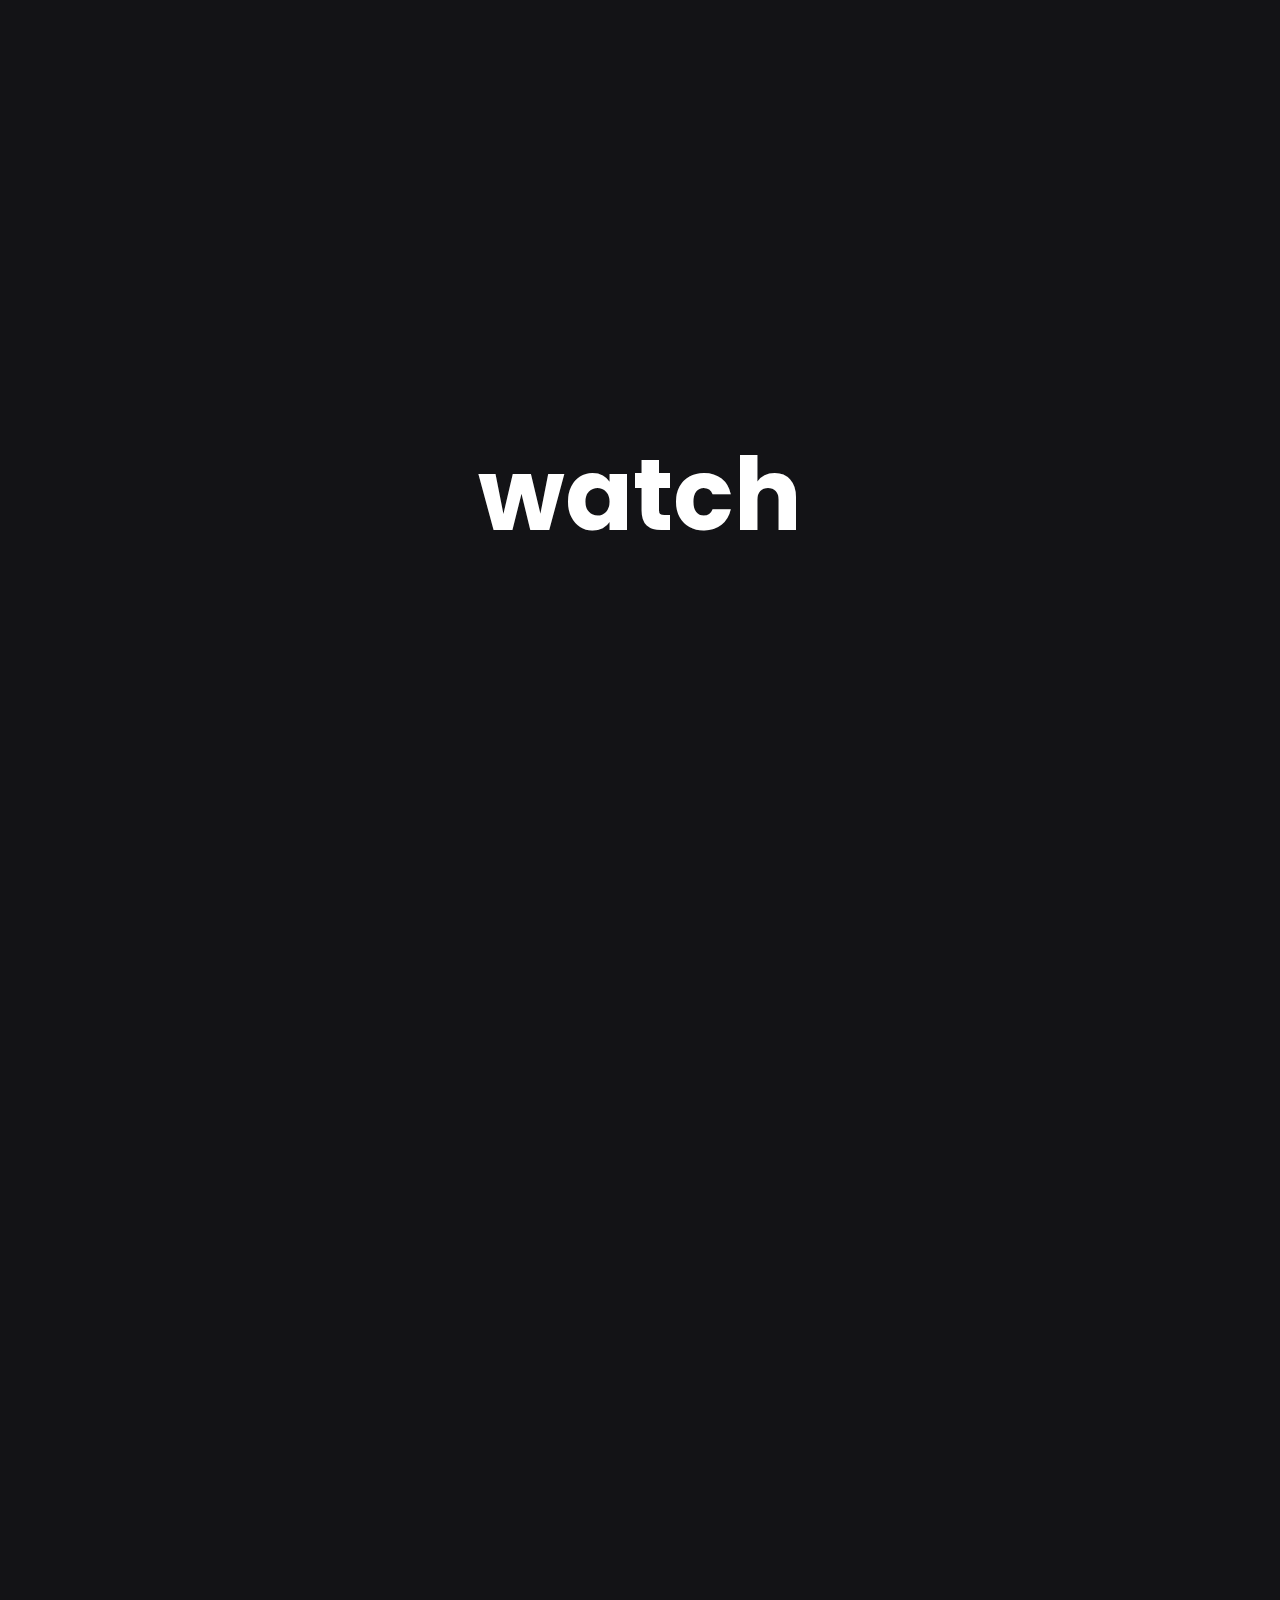
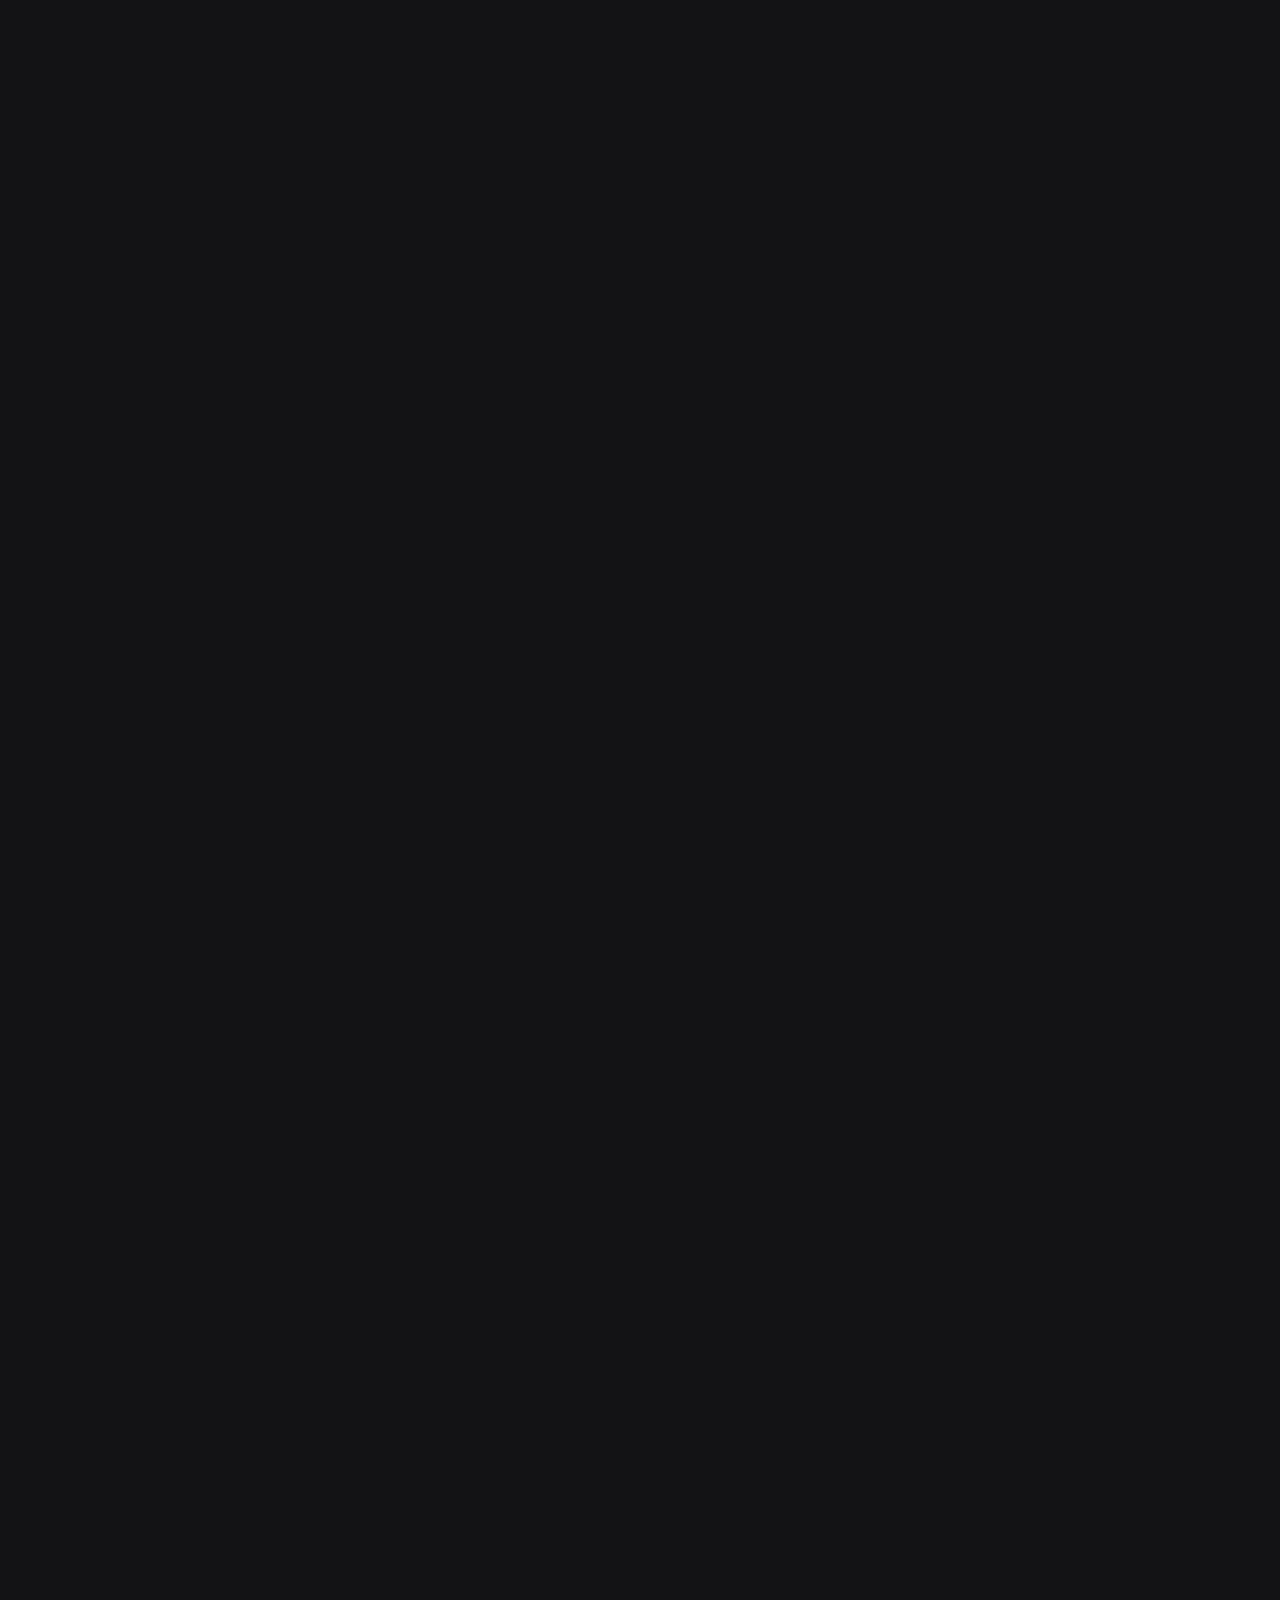
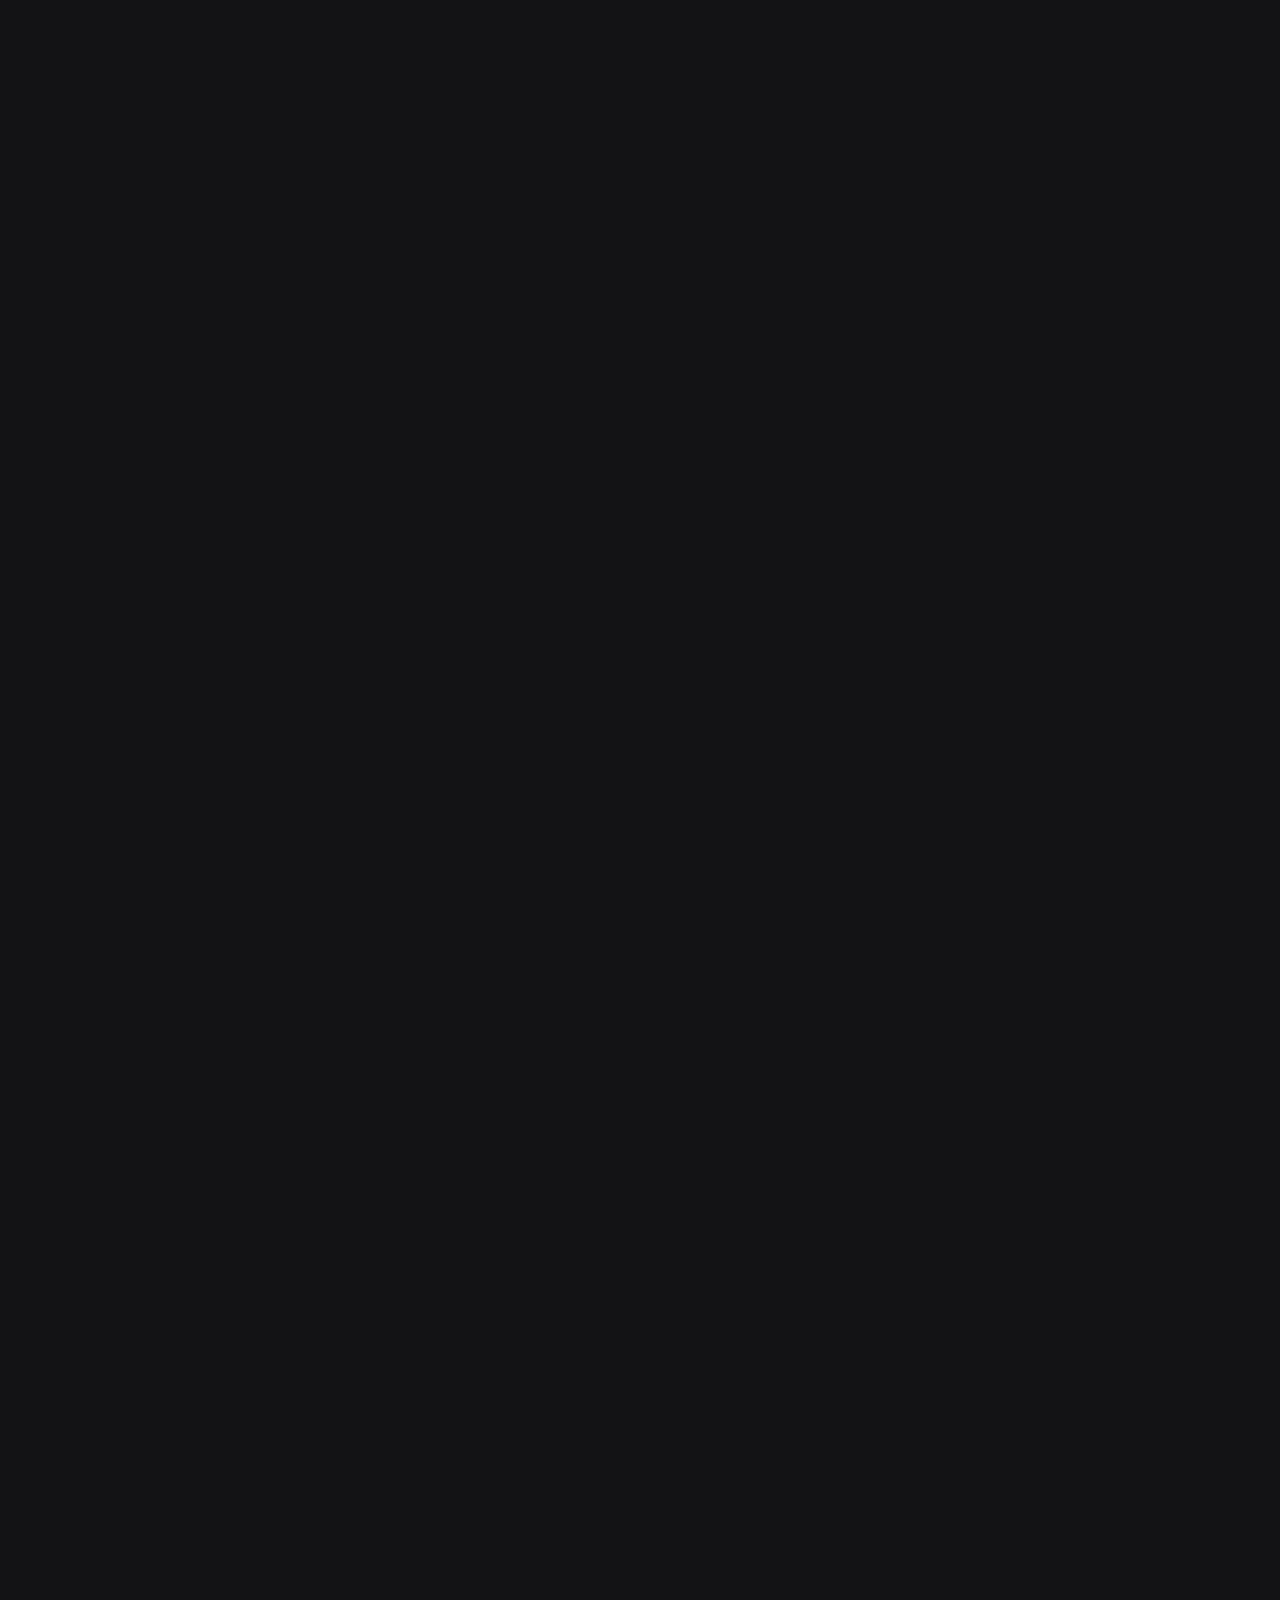
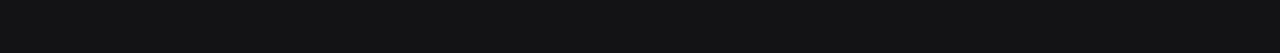
<file: index.html>
<!DOCTYPE html>
<html lang="en">
    <head>
        <meta charset="UTF-8">
        <meta name="viewport" content="width=device-width, initial-scale=1.0">
        <title>Document</title>

        <link rel="stylesheet" href="horror.css">
        <script defer src="app.js"></script>
    </head>

    <body>
        <section class="hidden">
            <h1>watch</h1>
        </section>

        <section class="hidden">
            <h1>your</h1>
        </section>

        <section class="hidden">
            <h2>back.</h2>
        </section>

        <section class="hidden">
            <p style="color:#880808;
            font-size: 20vw;">ECHOES IN THE HOLLOW</p>
            <p style="font-size: 10vw;">11.11.24</p>
            <p style="font-size: 3vw;"> When a group of friends discovers an abandoned asylum in Harrow's Hollow, they awaken a malevolent force and must confront their darkest fears to survive the night.</p>
            <p style="font-size: 8vw;">A CODY SWEDE MOVIE</p>
        </section>
    </body>
</html>
</file>
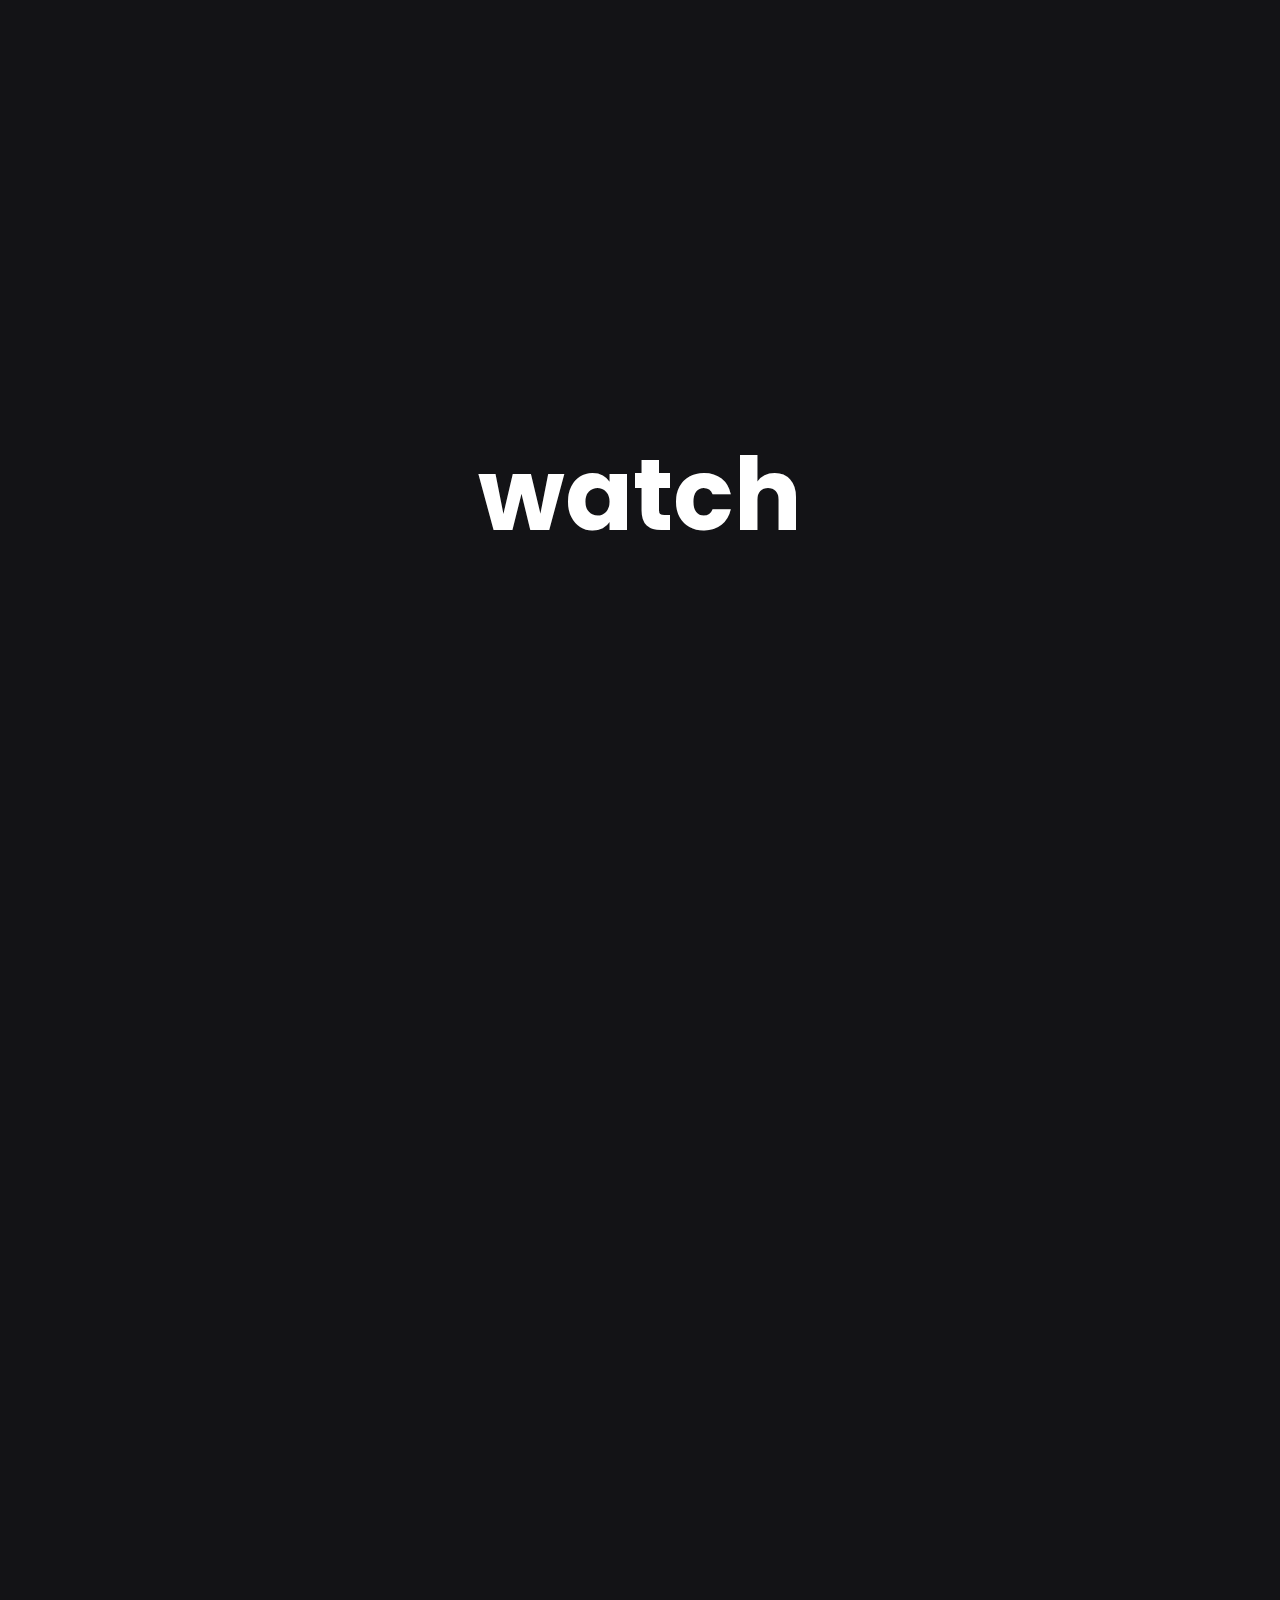
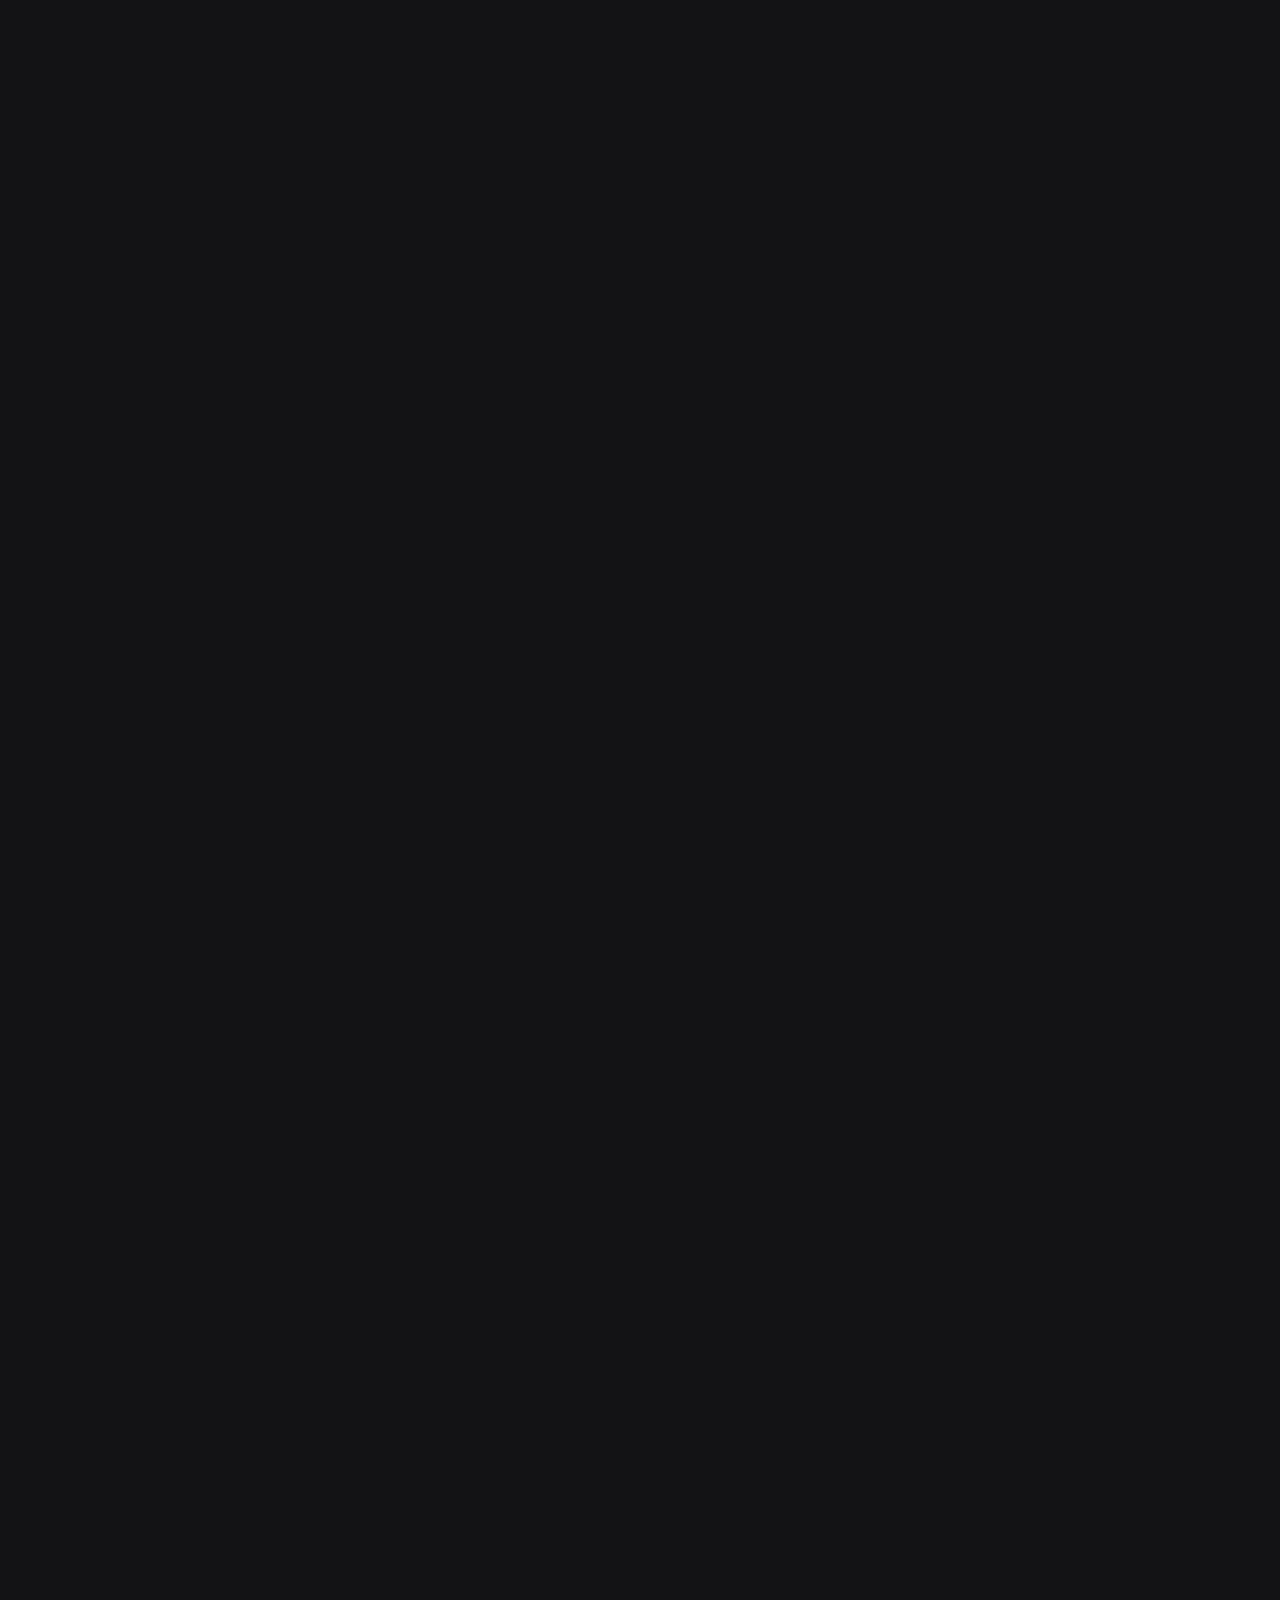
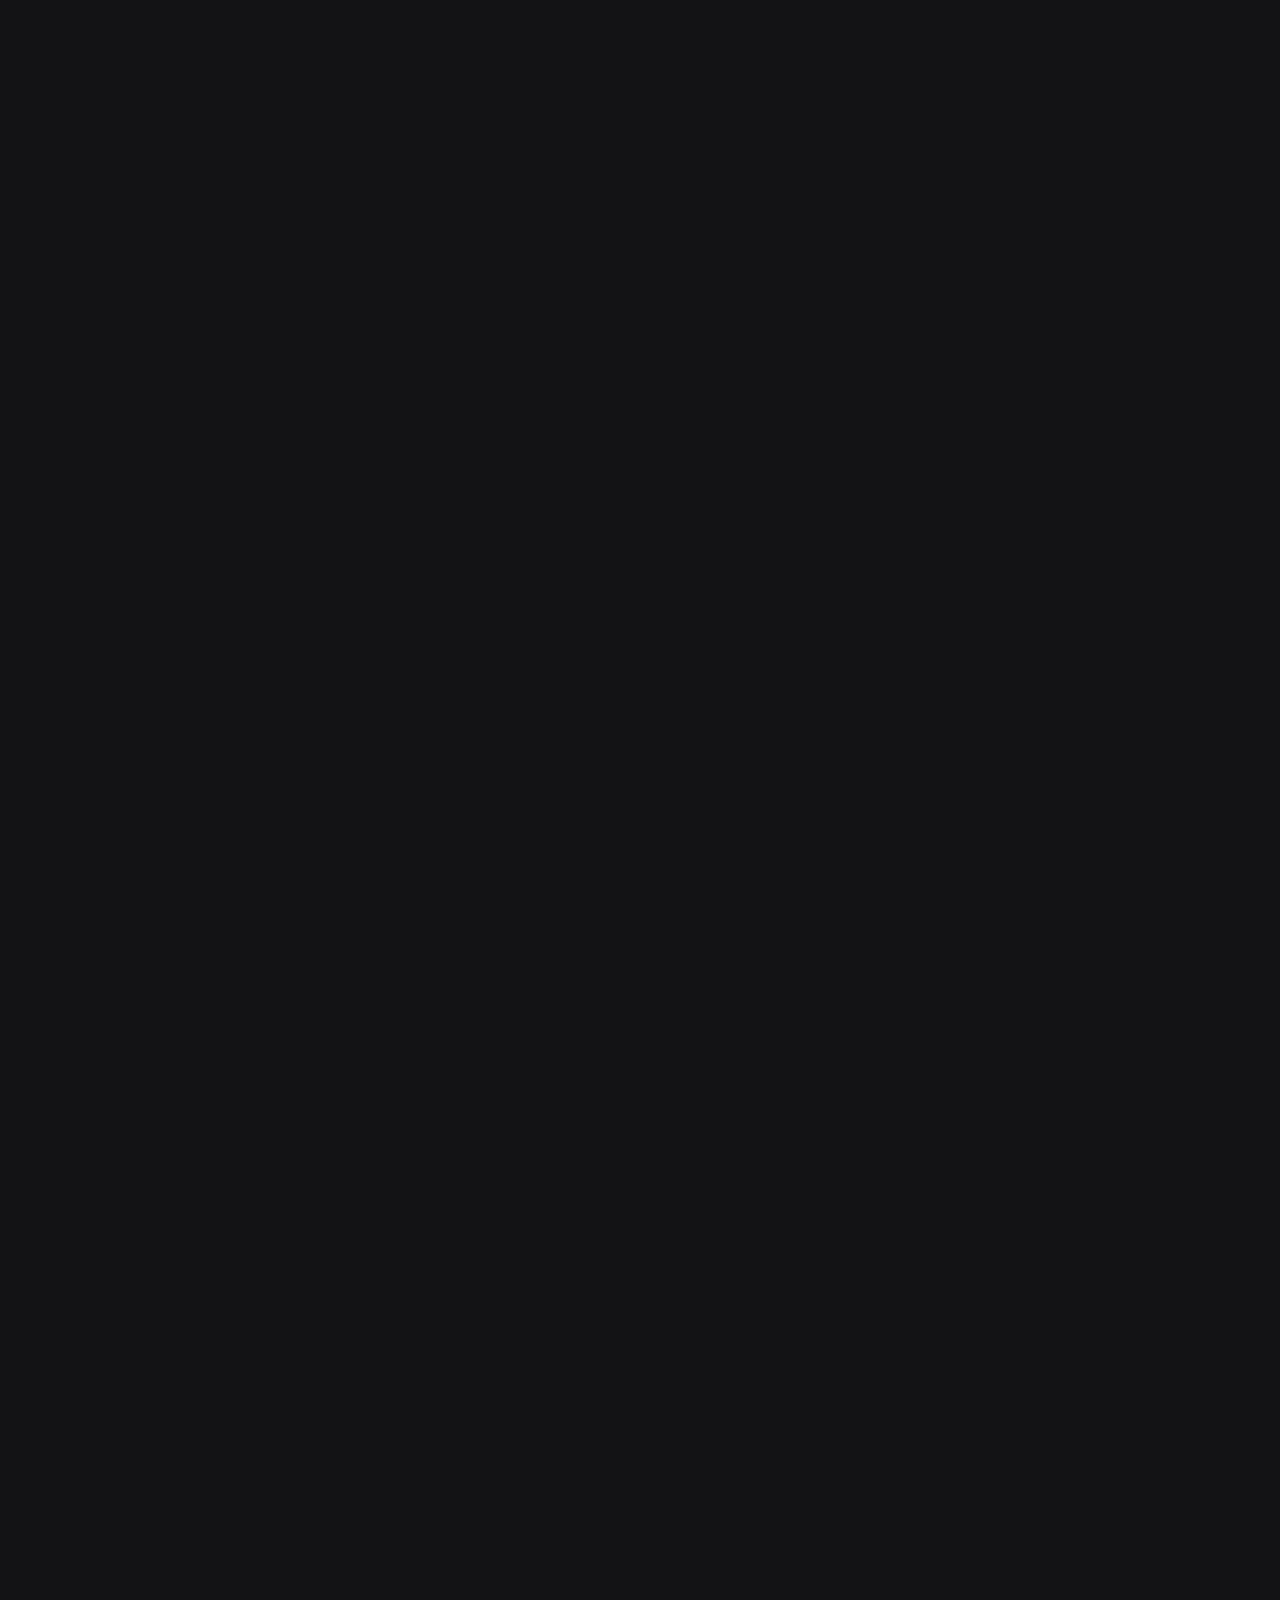
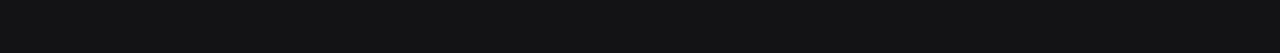
<file: horror.html>
<!DOCTYPE html>
<html lang="en">
    <head>
        <meta charset="UTF-8">
        <meta name="viewport" content="width=device-width, initial-scale=1.0">
        <title>Document</title>

        <link rel="stylesheet" href="horror.css">
        <script defer src="app.js"></script>
    </head>

    <body>
        <section class="hidden">
            <h1>watch</h1>
        </section>

        <section class="hidden">
            <h1>your</h1>
        </section>

        <section class="hidden">
            <h2>back.</h2>
        </section>

        <section class="hidden">
            <p style="color:#880808;
            font-size: 20vw;">ECHOES IN THE HOLLOW</p>
            <p style="font-size: 10vw;">11.11.24</p>
            <p style="font-size: 3vw;"> When a group of friends discovers an abandoned asylum in Harrow's Hollow, they awaken a malevolent force and must confront their darkest fears to survive the night.</p>
            <p style="font-size: 8vw;">A CODY SWEDE MOVIE</p>
        </section>
    </body>
</html>
</file>
<file: horror.css>
@import url('https://fonts.googleapis.com/css2?family=Anton+SC&display=swap');
@import url('https://fonts.googleapis.com/css2?family=Anton+SC&family=Poppins:ital,wght@0,100;0,200;0,300;0,400;0,500;0,600;0,700;0,800;0,900;1,100;1,200;1,300;1,400;1,500;1,600;1,700;1,800;1,900&display=swap');

body { 
    background-color: #131316;
    color: #ffffff;
    font-family: 'Poppins', sans-serif;
    font-size: 50px;
    padding: 0;
    margin: 0;
}

p {
    margin: 0;
    padding: 0;
}

section {
    display: grid;
    place-items: center;
    align-items: center;
    text-align: center;
    min-height: 110vh;
    margin: 0 10vw 0 10vw;
}

.hidden {
    opacity: 0;
    filter: blur(15px);
    transform: translateX(-100%);
    transition: all 1.5s;
}

@media(prefers-reduced-motion) {
    .hidden {
        transition: none;
    }
}

.show {
    opacity: 1;
    filter: blur(0);
    transform: translateX(0);
}
</file>
